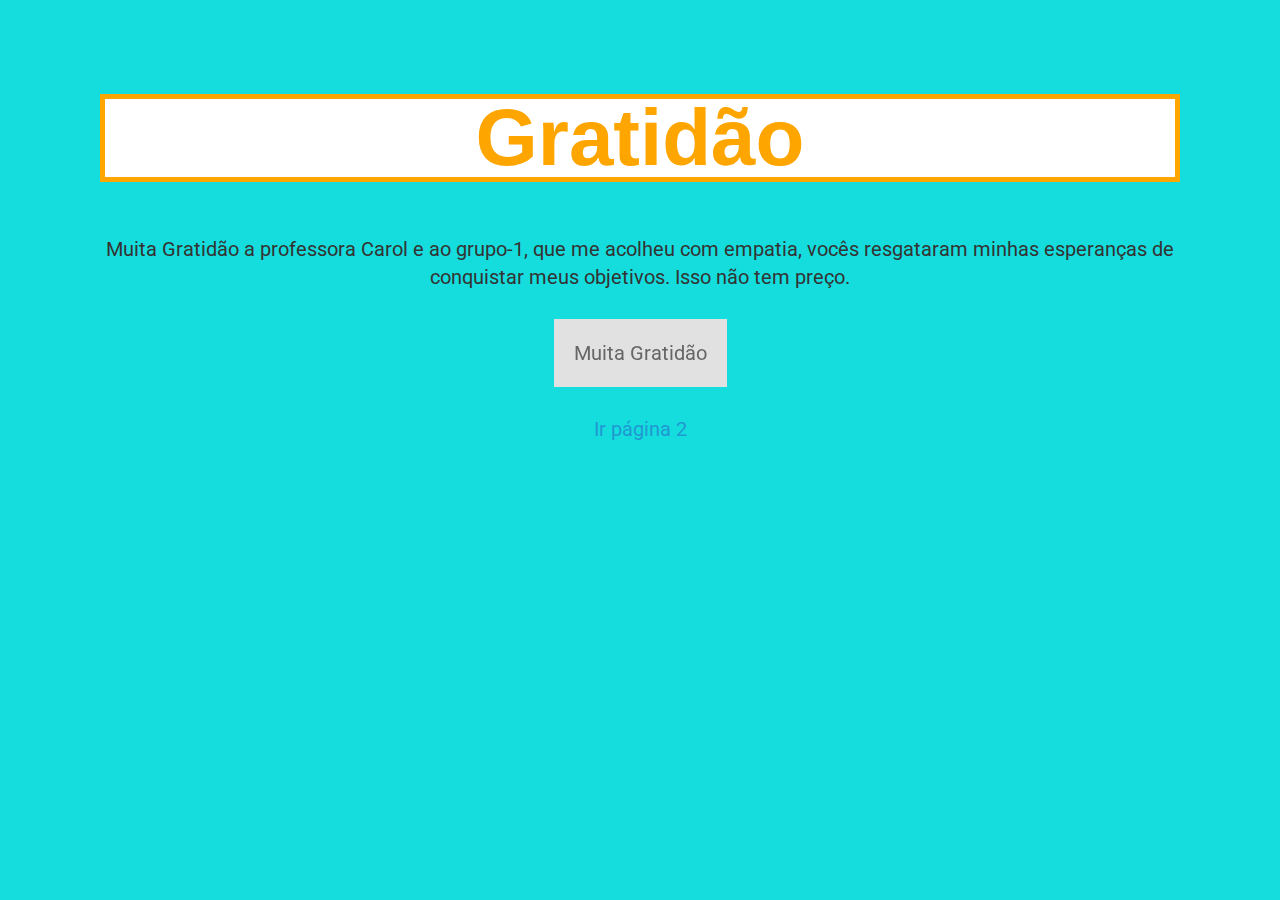
<file: index.html>
<!DOCTYPE html>
<html lang="pt-br">

<head>
    <meta charset="UTF-8">
    <meta http-equiv="X-UA-Compatible" content="IE=edge">
    <meta name="viewport" content="width=device-width, initial-scale=1.0">
    <title>GRATIDÃO</title>
    <link rel="stylesheet" href="css/style.css" />
    <link rel="stylesheet" type="text/css" href="css/hover.css" />
    <link rel="stylesheet" type="text/css" href="css/demo-page.css" />
    
</head>

<body>
    <h1>Gratidão</h1>
    <div>
        <p> Muita Gratidão a professora Carol e ao grupo-1, que me acolheu com empatia, vocês resgataram minhas
            esperanças de conquistar meus objetivos. Isso não tem preço. </p>
        <p class="botao">
            <a href="#" class="hvr-pulse"> Muita Gratidão</a>
        </p>
    </div>
    <p><a href="pagina2.html">Ir página 2</a></p>
       
</body>

</html>
</file>
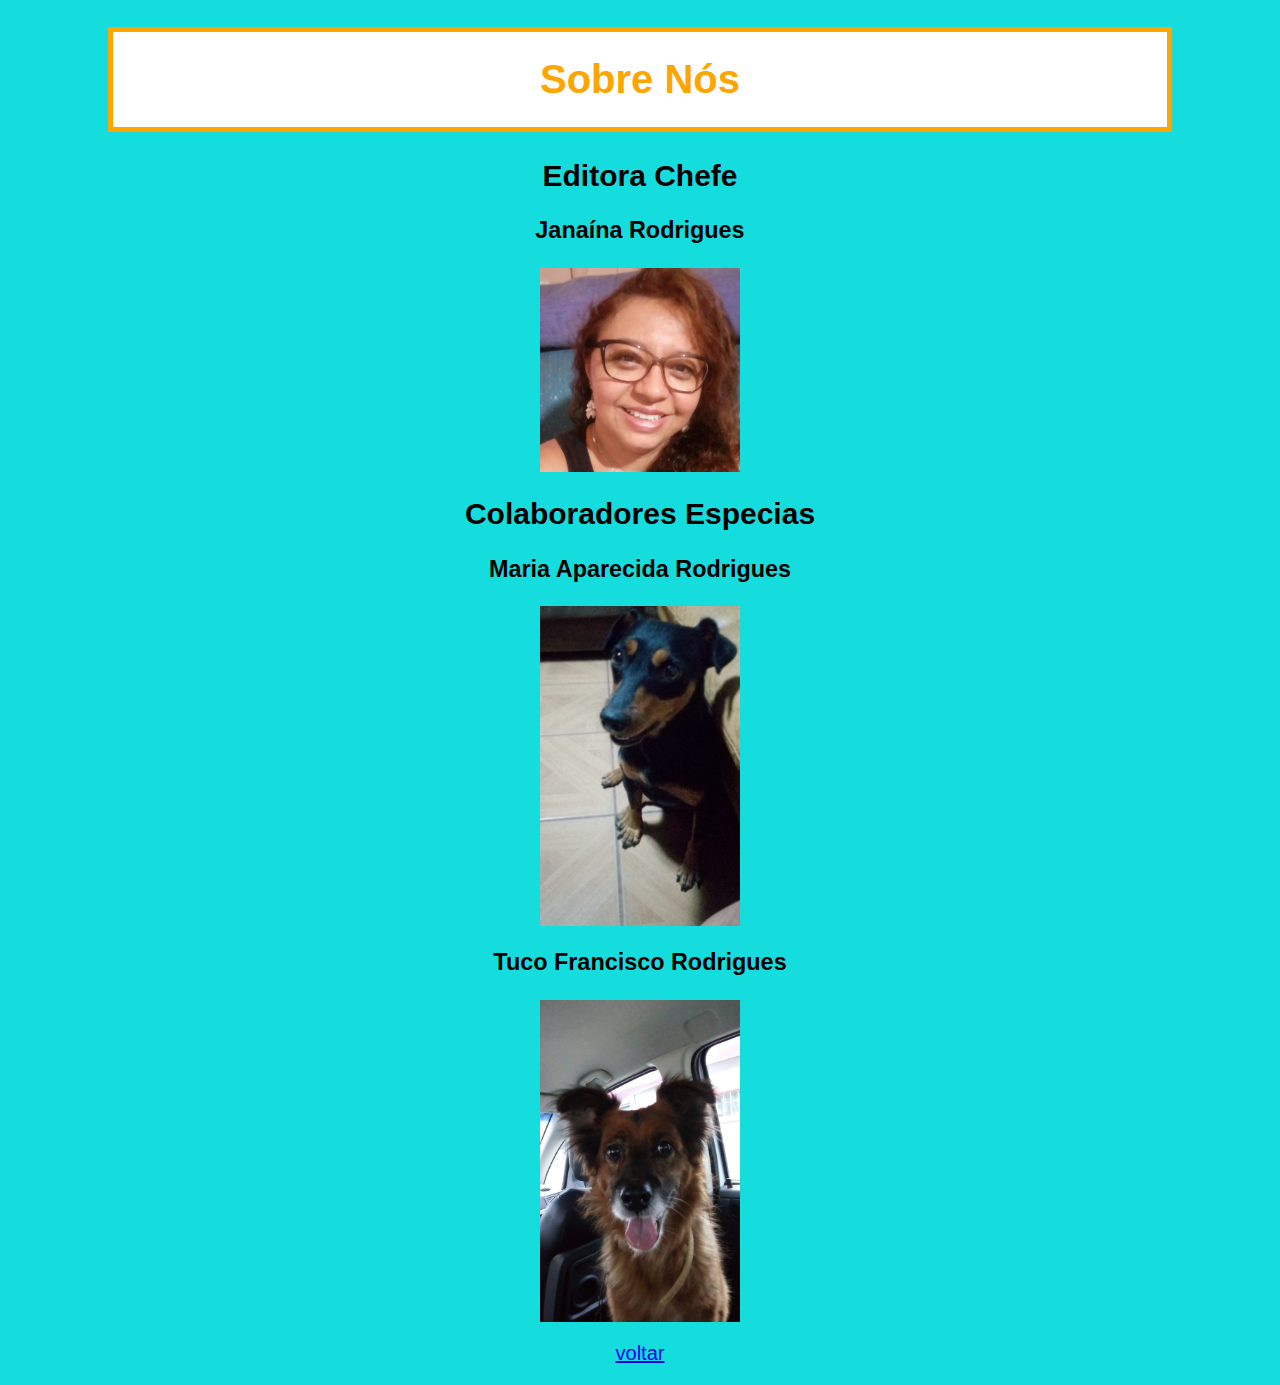
<file: pagina2.html>
<!DOCTYPE html>
<html lang="pt-br">
<head>
    <meta charset="UTF-8">
    <meta http-equiv="X-UA-Compatible" content="IE=edge">
    <meta name="viewport" content="width=device-width, initial-scale=1.0">
    <title>Colaboradores</title>
    <link real="stylesheet" href="css/MariaAparecida.jpg"/>
    <link real="stylesheet" href="css/TucoFrancisco.jpg"/>
    <link rel="stylesheet" href="css/style.css"/>
</head>
<body>
    <div>
        <div>
          <h1>Sobre Nós</h1>
          <h2>Editora Chefe</h2>
          <h3>Janaína Rodrigues</h3>
          <img src="css/Foto Jana.jpg" alt="Foto Jana" width=200 heigth="200" style="display:block; margin-left:auto;margin-right: auto;">
        </div>
        <div>
          <h2>Colaboradores Especias</h2> 
          <h3>Maria Aparecida Rodrigues</h3>
          <img src="css/MariaAparecida.jpg"alt="Foto Cachorrinha" width="200" heigth="200" style="display: block;margin-left: auto; margin-right: auto;">
        </div>
          <h3>Tuco Francisco Rodrigues</h3>        
        <div>
          <img src="css/TucoFrancisco.jpg" alt="Foto de Cachorro" width="200" heigth="300" style="display:block; margin-left:auto;margin-right: auto;">
        </div>
        
    </div> 
    <p><a href="index.html">voltar</a></p>        
</body>
</html>
</file>
<file: css/style.css>
@charset "UTF-8";

body {
  background-color: rgb(21, 221, 221);
  font-family: Arial, Helvetica, sans-serif;
  font-size:20px;
}
h1 {
   color: orange;
   background-color: white;
   font-family: Arial, Helvetica, sans-serif;
   margin-left: 100px;
   margin-right: 100px;
   text-align: center;
   border: 5px solid;
   padding: 25px;
}
h2 {
   text-align: center;
} 
h3 {
   text-align: center;
   background-color: none;
   border: 2px orange;
   padding: 0px solid;
   box-sizing: border-box, 1px, 3px;
}
p {
   text-align: center;
   margin-right: 100px;
   margin-left: 100px;
}
a:hover {
   color: orange; 
}
</file>
<file: css/demo-page.css>
/*
 * Hover.css - Demo Page
 * Author: Ian Lunn @IanLunn
 * Author URL: http://ianlunn.co.uk/
 * Github: https://github.com/IanLunn/Hover
 * Hover.css Copyright Ian Lunn 2017.
 */

/**
 * The following are default styles for the demo page,
 * you don't need to include these on your own site.
 */

@import url(http://fonts.googleapis.com/css?family=Roboto);

body {
  margin: 0;
  padding: 40px 0 0 0;
  font-family: sans-serif;
  color: #333;
  line-height: 140%;
}

hr {
  margin-top: 2em;
  background-color: #ddd;
  border: none;
  height: 1px;
}


nav ul {
  margin: 0;
  padding: 0;
  text-align: center;
  font-size: .875em;
  font-weight: 700;
}
nav li {
  list-style: none;
  display: block;
  margin-left: 1em;
  margin-right: 1em;
}
@media only screen and (min-width: 768px) {
  nav li {
    display: inline-block;
  }
}

.sep {
  color: #ddd;
  margin: 0 4px;
}

#carbonads {
  --width: 180px;
  --font-size: 14px;
}

#carbonads {
  font-family: -apple-system, BlinkMacSystemFont, "Segoe UI", Roboto, Oxygen-Sans, Ubuntu, Cantarell, "Helvetica Neue", Helvetica, Arial, sans-serif;
  display: block;
  overflow: hidden;
  margin: 0 auto;
  margin-bottom: 20px;
  max-width: var(--width);
  border-radius: 4px;
  text-align: center;
  box-shadow: 0 0 0 1px hsla(0, 0%, 0%, .1);
  background-color: hsl(0, 0%, 98%);
  font-size: var(--font-size);
  line-height: 1.5;
}

#carbonads a {
  color: inherit;
  text-decoration: none;
}

#carbonads a:hover {
  color: inherit;
}

#carbonads span {
  position: relative;
  display: block;
  overflow: hidden;
}

.carbon-img {
  display: block;
  margin-bottom: 8px;
  max-width: var(--width);
  line-height: 1;
}

.carbon-img img {
  display: block;
  margin: 0 auto;
  max-width: var(--width) !important;
  width: var(--width);
  height: auto;
}

.carbon-text {
  display: block;
  padding: 0 1em 8px;
}

.carbon-poweredby {
  display: block;
  padding: 10px var(--font-size);
  background: repeating-linear-gradient(-45deg, transparent, transparent 5px, hsla(0, 0%, 0%, .025) 5px, hsla(0, 0%, 0%, .025) 10px) hsla(203, 11%, 95%, .4);
  text-transform: uppercase;
  letter-spacing: .5px;
  font-weight: 600;
  font-size: 9px;
  line-height: 0;
}

@media only screen and (min-width: 320px) and (max-width: 759px) {
  #carbonads {
    float: none;
    margin: 0 auto;
    max-width: 330px;
  }
  #carbonads span {
    position: relative;
  }
  #carbonads > span {
    max-width: none;
  }
  .carbon-img {
    float: left;
    margin: 0;
  }

  .carbon-img img {
    max-width: 130px !important;
  }
  .carbon-text {
    float: left;
    margin-bottom: 0;
    padding: 8px 20px;
    text-align: left;
    max-width: calc(100% - 130px - 3em);
  }
  .carbon-poweredby {
    left: 130px;
    bottom: 0;
    display: block;
    width: 100%;
  }
}

.main {
  max-width: 800px;
  margin: 0 auto;
  padding: 0 20px;
}

.browsehappy {
    position: absolute;
    top: 0;
    right: 0;
    left: 0;
    padding: 1em;
    background: black;
    color: white;
    text-align: center;
}

img {
  border: none;
}

small {
    display: block;
}

p,
[class^="hvr-"] {
    font-family: 'Roboto', sans-serif;
}

[class^="hvr-"] {
  margin: .4em;
  padding: 1em;
  cursor: pointer;
  background: #e1e1e1;
  text-decoration: none;
  color: #666;
  /* Prevent highlight colour when element is tapped */
  -webkit-tap-highlight-color: rgba(0,0,0,0);

  /* Smooth fonts */
  -webkit-font-smoothing: antialiased;
	-moz-osx-font-smoothing: grayscale;
}

.aligncenter {
  text-align: center;
}

.sup {
    vertical-align: super;
    margin-left: -1em;
    padding: .21875em;
    line-height: 100%;
    font-size: .21875em;
    border: #eee solid 1px;
    border-radius: 4px;
    color: inherit;
}

.sup:hover {
    background: #eee;
}

a {
    color: #2098D1;
    text-decoration: none;
}

.footer a:hover,
.nav:hover {
    color: #207AD1;
}

.nav {
  display: inline-block;
  font-size: .8em;
}

.nav.hvr-icon-down,
.nav.hvr-icon-forward {
  padding-right: 1.2em;
}

.nav.hvr-icon-down::before,
.nav.hvr-icon-forward::before {
  right: 0;
}

.nav:hover,
.nav:focus,
.nav:active {
  text-decoration: none;
}

.intro {
  max-width: 680px;
  margin: 20px auto 0 auto;
}

.button.cta {
  display: inline-block;
  position: relative;
  margin: 1.2em 0 1em 0;
  padding: 1em;
  background: #2098D1;
  border: none;
  text-decoration: none;
  font-weight: 700;
  color: white;
}

.effects {
  margin-top: 6em;
}

h1 {
  text-align: center;
  font-size: 3em;
}

h2 {
  margin-top: 2em;
}

h3 {
  margin: 0;
}

.about {
  border-top: #333 solid 2px;
  border-bottom: #333 solid 2px;
}

.footer {
  overflow: hidden;
  width: auto;
  margin-top: 6em;
  font-size: .9em;
}

.footer a {
  text-decoration: none;
}

.credit {
  font-size: .8em;
  font-weight: normal;
}

.licenses {
  margin-top: 40px;
  margin-bottom: 60px;
}

.licenses:after {
  display: block;
  content: '';
  clear: both;
}

.license {
  display: block !important;
  margin-bottom: 20px;
  text-align: center;
  border: #2098D1 solid 1px;
}

.license:focus,
.license:hover {
  border-color: #207AD1;
}

.license:focus .button,
.license:hover .button {
  background-color: #207AD1;
  color: white;
}

.license__content {
  padding: 25px 10px;
}

.license__title {
  margin: 0;
  font-size: 28px;
  line-height: 1.4;
}

.license__title div {
  font-size: 16px;
  font-weight: 400;
}

.license__desc {
  margin-top: 30px;
  margin-bottom: 0;
  font-size: 22px;
  font-weight: 700;
}

.license__button.cta {
  display: block;
  margin: 0;
  font-size: 22px;
}

@media only screen and (min-width: 568px) {
  .license {
    width: 48%;
    float: left;
  }

  .license:nth-child(2) {
    float: right;
  }

  .license__content {
    padding: 40px 10px;
  }
}

.download {
  margin-top: 2.6em;
}

.social-button {
  display: inline-block;
  vertical-align: middle;
}

.twitter-follow-button {
    display: block;
    margin: 0 auto;
}

.follow {
    margin-bottom: 20px;
    line-height: 200%;
}

.made-by {
  display: block;
  margin-top: 3em;
  padding-top: 3em;
  padding-bottom: 1em;
  font-family: $fontFeature;
  font-size: 1.125em;
  text-align: center;
  line-height: 1.6;
  background: #181818;
  color: #777;
}

.made-by svg {
  display: block;
}

.made-by ul,
.made-by p {
  margin: 0;
  padding: 0;
}

.made-by ul {
  margin-bottom: .25em;
}

.made-by li {
  display: inline-block;
  vertical-align: middle;
  line-height: 1;
}

.made-by p {
  margin-top: .4em;
  font-size: .875em;
}

.made-by a {
  display: inline-block;
  padding: 0 .125em;
  color: #B1B1B1;
  transition-duration: .2s;
  transition-property: color;
}

.made-by a:focus,
.made-by a:hover {
  color: white;
}

.made-by i {
  font-size: 26px;
  height: 30px;
}

.made-by .follow {
  margin-top: 2em;
}

.made-by .follow iframe {
  display: block;
  margin-left: auto;
  margin-right: auto;
  margin-bottom: .5em;
}

.made-by small {
  display: block;
  margin-top: 3em;
  font-size: .625em;
}

@-webkit-keyframes circle {
  50% {
    -webkit-transform: scale(1.26923077);
    transform: scale(1.26923077);
  }
}

@keyframes circle {
  50% {
    transform: scale(1.26923077);
  }
}

@-webkit-keyframes initials {
  50% {
    -webkit-transform: translateY(-8px) translateZ(0);
    transform: translateY(-8px) translateZ(0);
  }
}

@keyframes initials {
  50% {
    transform: translateY(-8px) translateZ(0);
  }
}

.ild-ident {
  display: block;
}

.ild-ident svg {
  display: block;
  overflow: visible;
  transform: scale(1) translateZ(0);
}

.ild-ident .circle-holder {
  transform: translate(-7px, -7px);
}

.ild-ident .circle {
  transform: translate(7px, 7px);
}

.ild-ident .active .i {
  animation: initials .4s ease-in-out;
}

.ild-ident .active .l {
  animation: initials .4s .2s ease-in-out;
}

.ild-ident .active .circle {
  animation: circle .5s .1s ease-in-out;
}

#forkongithub {
    display: none;
}

#forkongithub a {
  background: #000;
  color: #fff;
  text-decoration: none;
  font-family: arial, sans-serif;
  text-align: center;
  font-weight: bold;
  padding: 5px 40px;
  font-size: 1rem;
  line-height: 2rem;
  position: relative;
  -webkit-transition: 0.5s;
  transition: 0.5s;
}

#forkongithub a:hover,
#forkongithub a:focus,
#forkongithub a:active {
  background: #2098D1;
  color: #fff;
}

#forkongithub a::before,
#forkongithub a::after {
  content: "";
  width: 100%;
  display: block;
  position: absolute;
  top: 1px;
  left: 0;
  height: 1px;
  background: #fff;
}

#forkongithub a::after {
  bottom: 1px;
  top: auto;
}

.ad {
  margin-top: 3.5em;
  padding: 3em 1.5em;
  background: #f8f8f8;
  text-align: center;
}

.ad h2 {
  margin: 0;
  margin-bottom: 2em;
  line-height: 1.4;
  font-size: 1.2em;
}

.ad a {
  display: inline-block;
  margin: 0 auto 2em auto;
}

.ad__preview {
  font-size: 0;
}

.ad__preview a {
  display: block;
  width: 75%;
}

.ad__preview img {
  width: 100%;
}

@media only screen and (min-width: 360px) {
  h1 {
    font-size: 4em;
  }
}

@media screen and (min-width: 640px) {
  #forkongithub {
    position: absolute;
    display: block;
    top: 0;
    right: 0;
    width: 200px;
    overflow: hidden;
    height: 200px;
  }

  #forkongithub a {
    width: 200px;
    position: absolute;
    top: 60px;
    right: -60px;
    -webkit-transform: rotate(45deg);
    -ms-transform: rotate(45deg);
    transform: rotate(45deg);
    box-shadow: 4px 4px 10px rgba(0,0,0,0.8);
  }

  .ad__preview a {
    display: inline-block;
    width: 32%;
  }

  .ad__preview .second {
    margin: 0 2%;
  }
}
</file>
